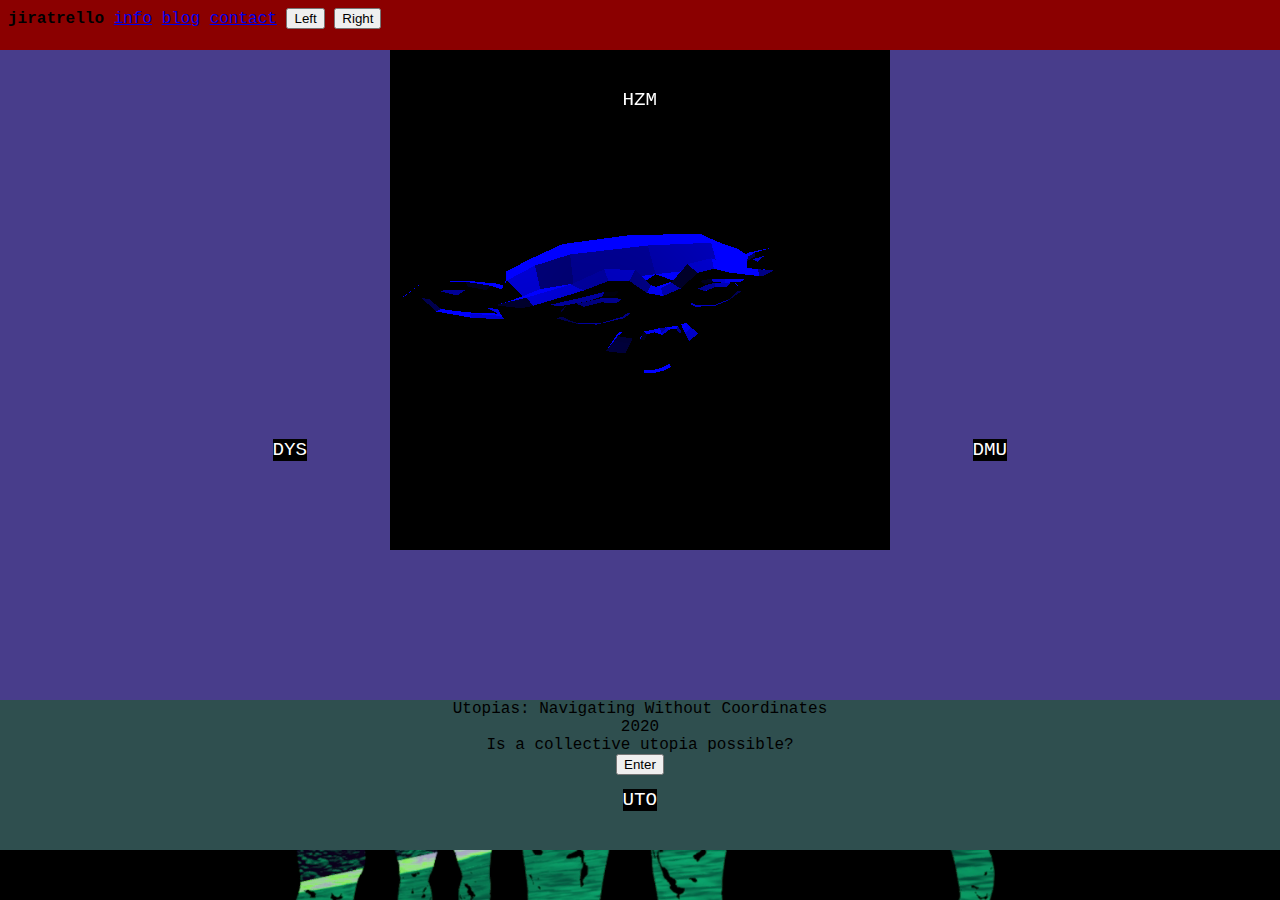
<file: index.html>
<!DOCTYPE html>
<html lang="en" dir="ltr">
  <head>
    <meta charset="utf-8">
    <title>Official Jira TrelloTM</title>
    <script src="js/dxdata.js"></script>
    <script src="js/dxselector.js" type="module"></script>
    <link rel="stylesheet" href="style.css">
  </head>
  <body>
    <div id="background-wrapper">

      <div id="header">
        <b>jiratrello</b>
        <a href="info.html">info</a>
        <a href="homezome.html">blog</a>
        <a href="mailto:mail@troyduguid.com">contact</a>
        <button onmousedown="inputDelta=-1" onmouseup="inputDelta=0"> Left </button>
        <button onmousedown="inputDelta=1" onmouseup="inputDelta=0"> Right </button>
      </div>

      <div id="layout-container">

        <div id="top-half">
          <div id="threeDeeParent">
            <div id="threeDee">
            </div>
          </div>
        </div>

        <div id="bottom-half">
          <div id="currentSelectionInfo">
            <div id="SelectionName">Name</div>
            <div id="SelectionYear">Year</div>
            <div id="SelectionDescription">Description</div>
            <button id="enterButton"> Enter </button>
          </div>
        </div>

      </div> <!-- end of layout-container -->

    </div>
  </body>
</html>
</file>
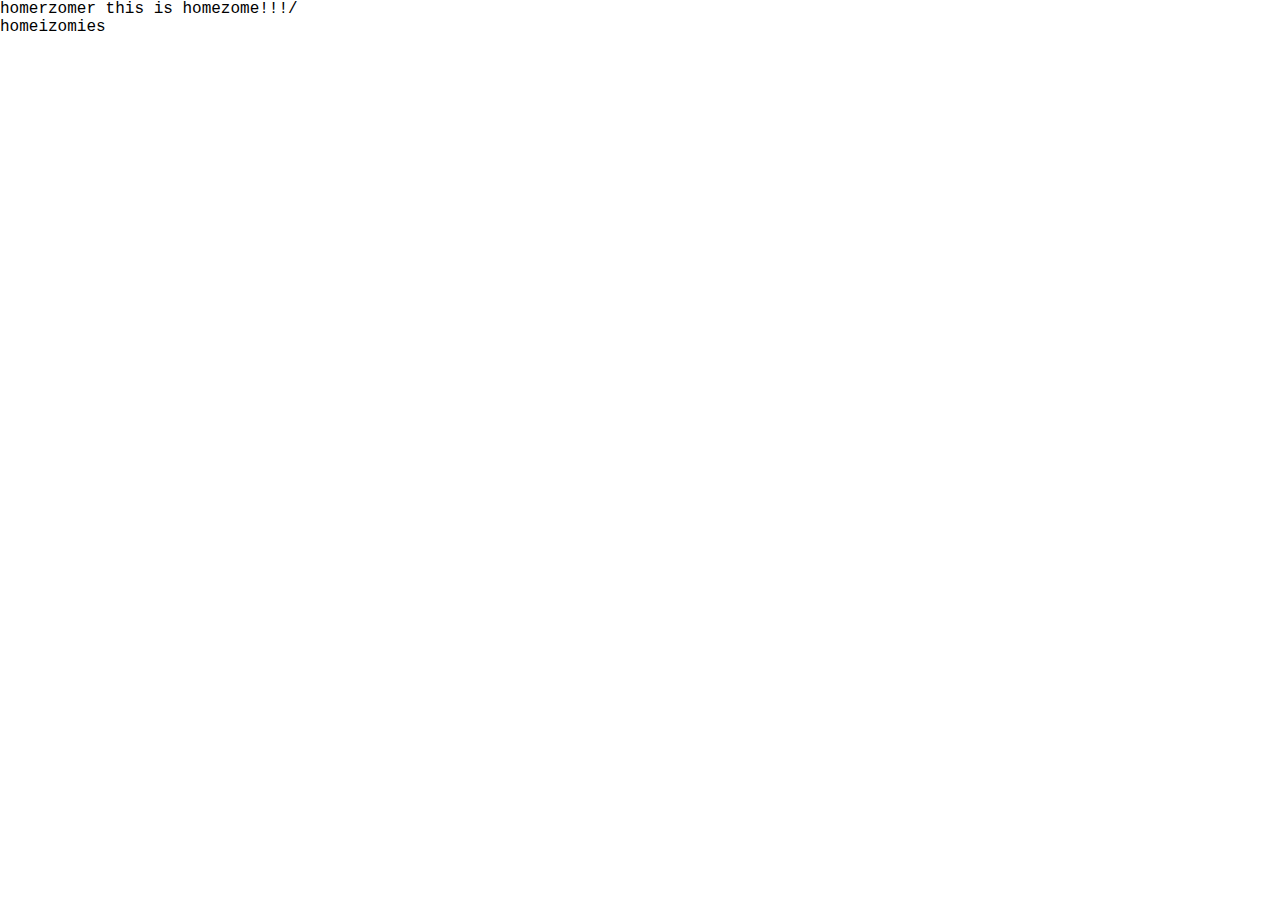
<file: homezome.html>
<!DOCTYPE html>
<html lang="en" dir="ltr">
  <head>
    <meta charset="utf-8">
    <title></title>
    <link rel="stylesheet" href="style.css">
  </head>
  <body>
    homerzomer this is homezome!!!/<br>
    homeizomies
  </body>
</html>
</file>
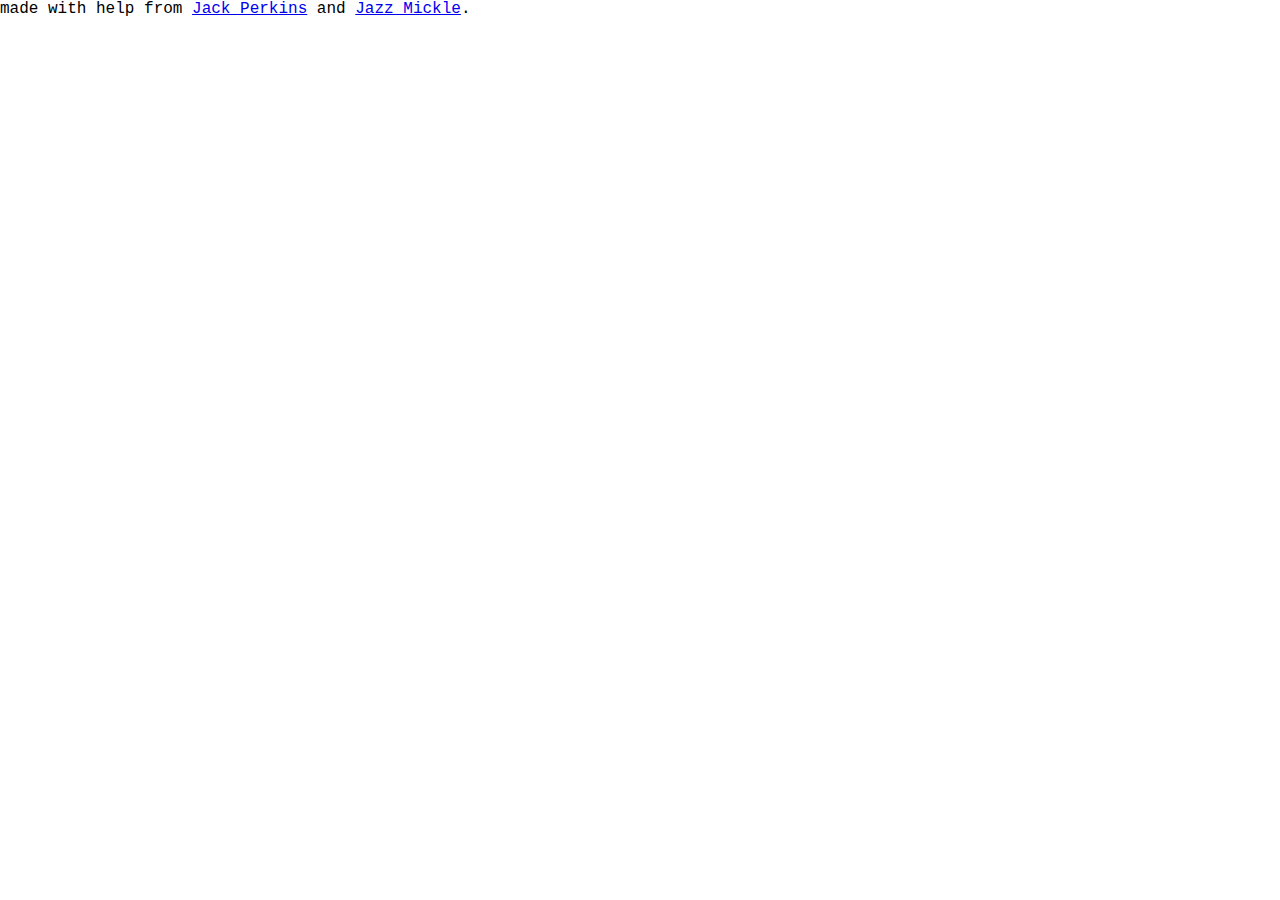
<file: info.html>
<!DOCTYPE html>
<html lang="en" dir="ltr">
  <head>
    <meta charset="utf-8">
    <title></title>
    <link rel="stylesheet" href="style.css">
  </head>
  <body>
  	made with help from <a href="https://jackaperkins.itch.io/">Jack Perkins</a> and <a href="http://www.jmickle.com/">Jazz Mickle</a>.
  </body>
</html>
</file>
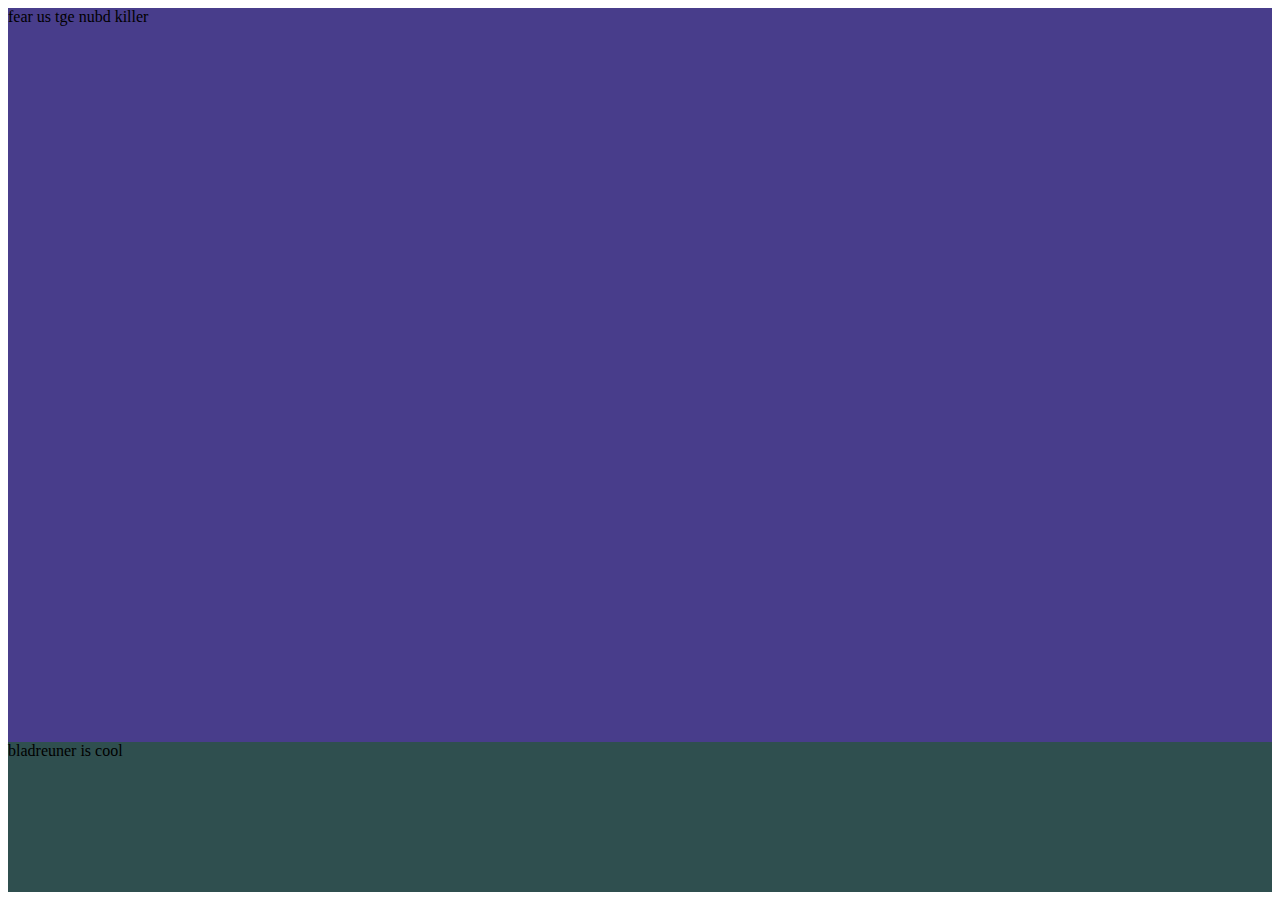
<file: layout.html>
<html>
    <head>
        <link rel="stylesheet" href="layout.css">
    </head>
    <body>
        <div id="layout-container">
            <div id="spinner">
                fear us tge nubd killer
            </div>
            <div id="infobox">
                bladreuner is cool
            </div>
        </div>
    </body>
</html>
</file>
<file: style.css>
body{
  margin: 0px;
  padding: 0px;
  /*background: grey;*/
  font-family: "Lucida Console", Courier, monospace;
}

#background-wrapper {
  width: 100vw;
  height: 100vh;
  background-position: center;
  background-size: cover;
}

#layout-container{
  height: calc(100% - 100px);
  /*! margin: 100px 100px; */
  display: grid;
  grid-template-rows: auto 150px;
  background-color: darkred;
  padding-top: 50px;
}

#top-half{
  background-color: darkslateblue;
}

#bottom-half{
  background-color: darkslategrey;
}

a:hover {
  font-style: italic;
}

#header {
  position: absolute;
  margin: 8px;
}

#threeDeeParent {
	/*! display: flex; */
  /*! position: absolute; */ 
  /*! width: 100%; */
	/*! height: 100vh; */
  padding: 0 0;
}

#threeDee {
  width: 500px;
  height: 500px;
  margin: auto auto;
}

div.dxElement {
  position: absolute;
  color: white;
  background: black;
  font-size: larger;
}

#currentSelectionInfo {
  text-align: center;
}
</file>
<file: layout.css>
body{
    background-color: white;
}

#layout-container{
    height: 100%;
    margin: 0 auto;
    display: grid;
    grid-template-rows: auto 150px;
    background-color: darkred;
}

#spinner{
    background-color: darkslateblue;
}

#infobox{
    background-color: darkslategrey;
}
</file>
